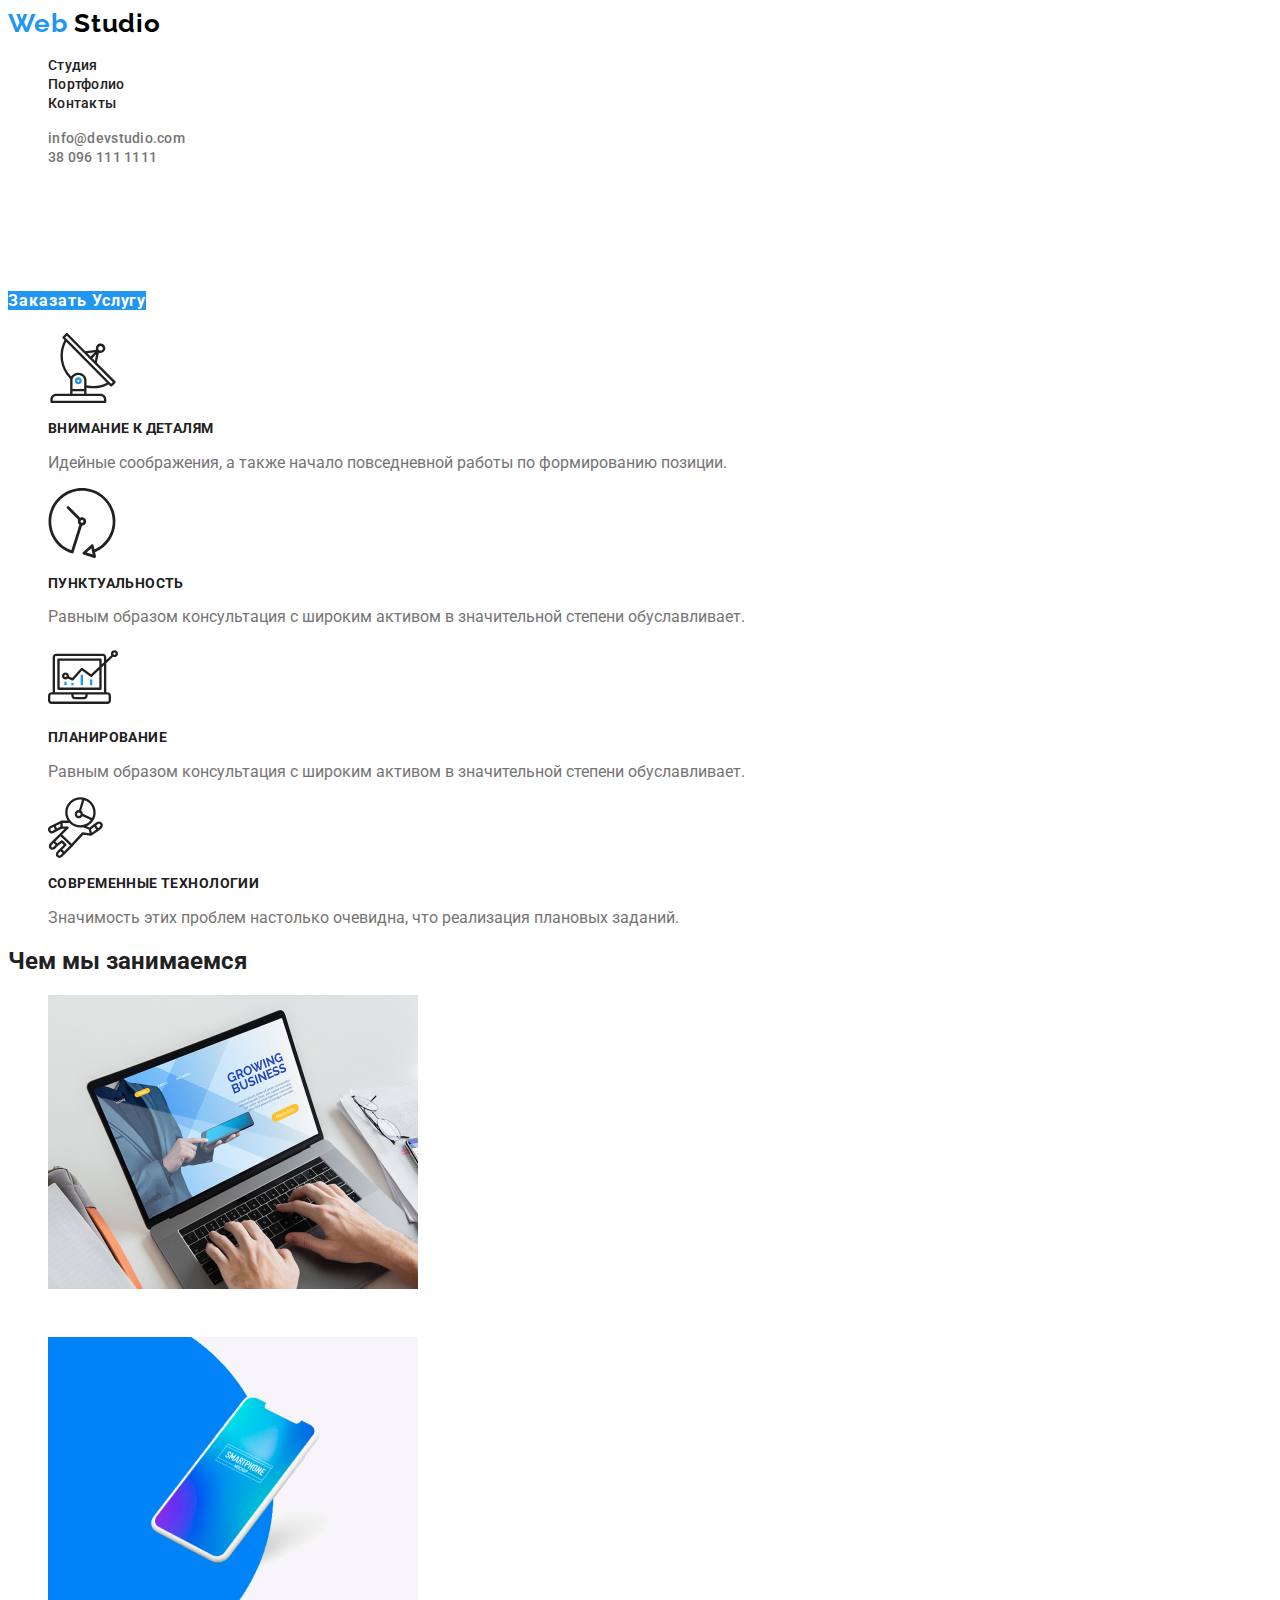
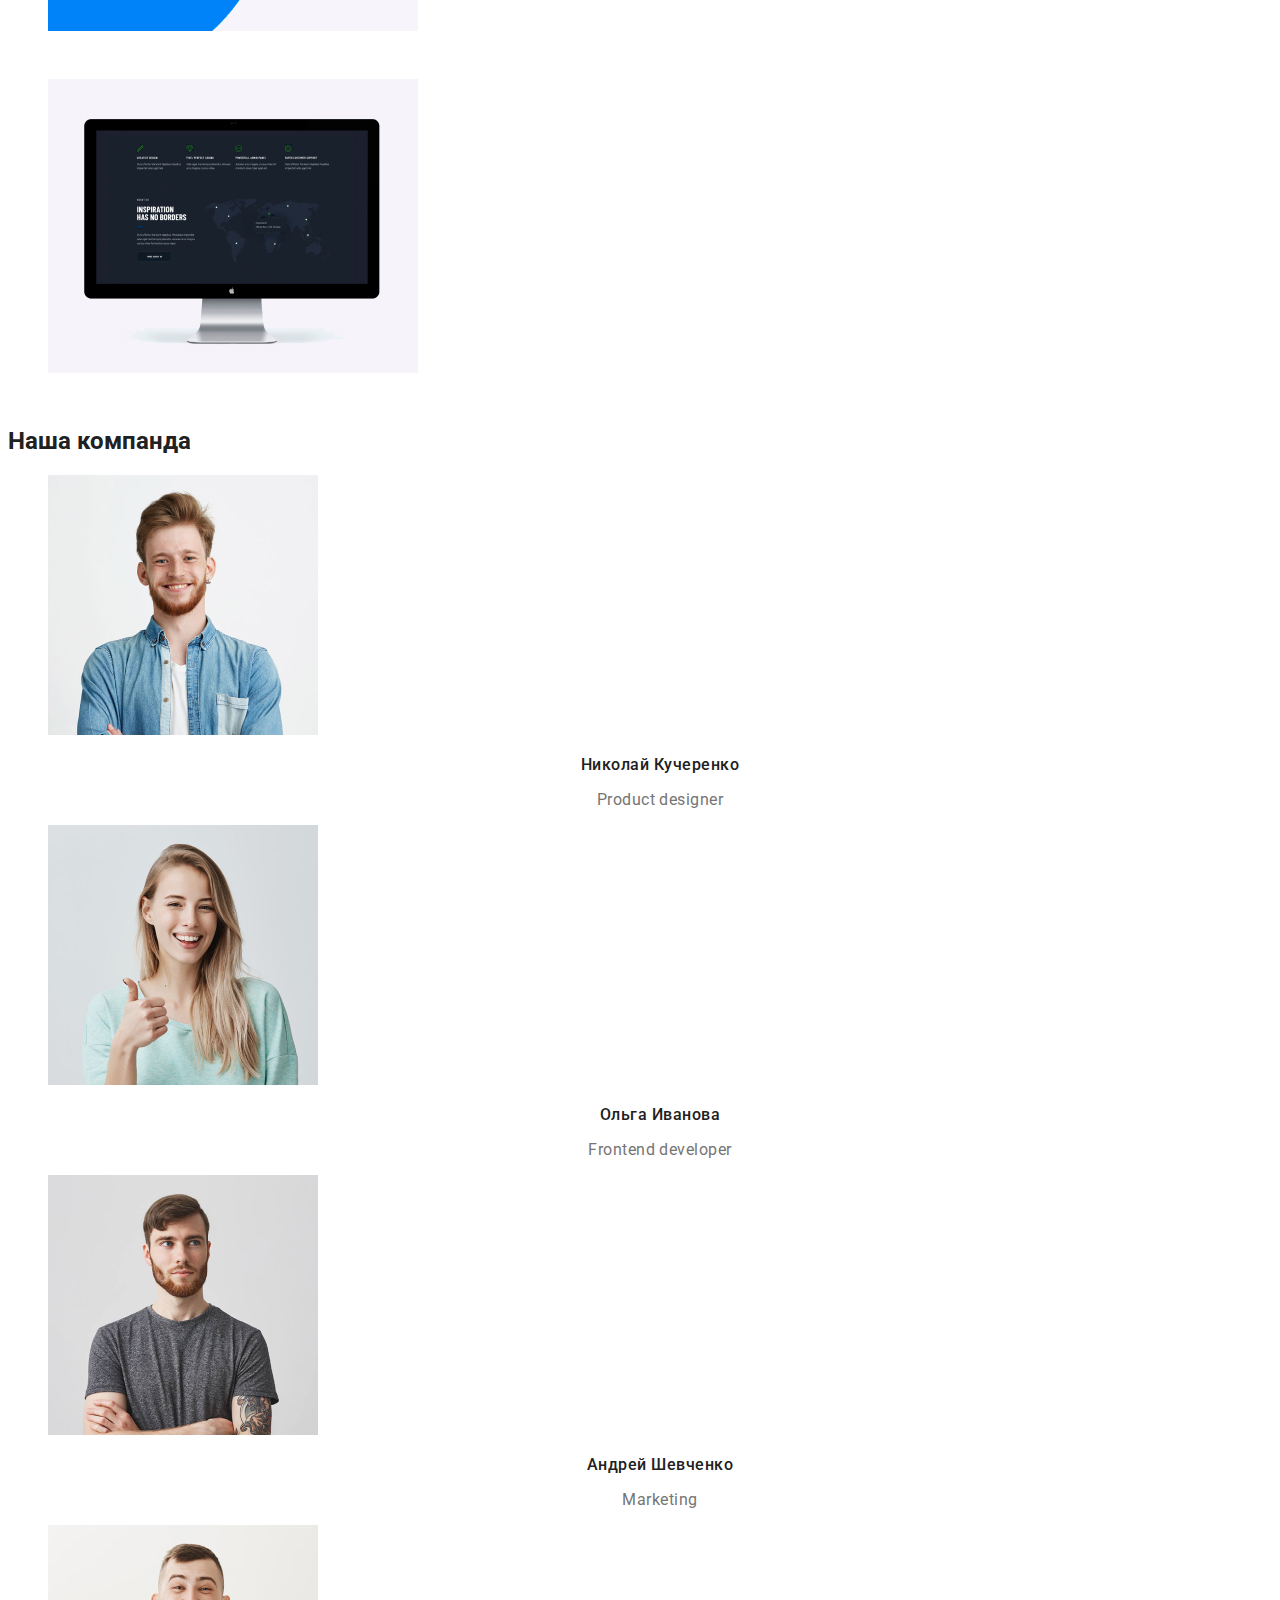
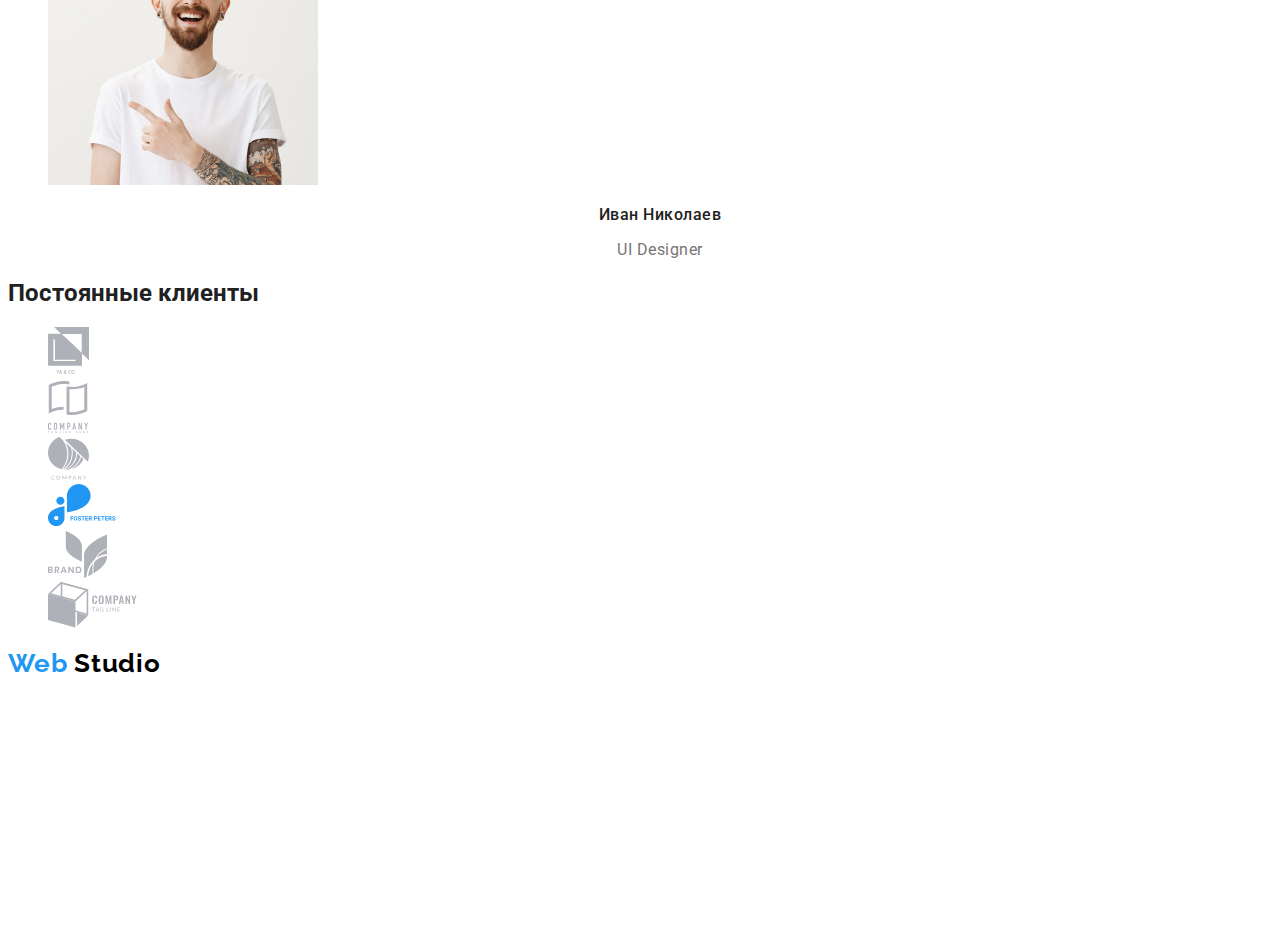
<file: index.html>
<!DOCTYPE html>
<html lang="ru">
	<head>
		<meta charset="UTF-8" />
		<meta name="viewport" content="Веб Студия" />
		<title>Web Studio</title>
		<link href="https://fonts.googleapis.com/css2?family=Roboto:wght@400;500;700;900&display=swap" rel="stylesheet" />
		<link
			href="https://fonts.googleapis.com/css2?family=Raleway:wght@700&family=Roboto:wght@400;500;700;900&display=swap"
			rel="stylesheet"
		/>
		<link rel="stylesheet" href="./css/style.css" />
	</head>
	<body>
		<header class="page-header">
			<a href="index.html" class="logo">
				<span class="logo-web">Web</span>
				Studio
			</a>
			<nav>
				<ul class="site-nav">
					<li><a href="#" class="link">Студия</a></li>
					<li><a href="./portfolio.html" class="link">Портфолио</a></li>
					<li><a href="#" class="link">Контакты</a></li>
				</ul>
				<ul class="auth-nav">
					<li><a href="mailto:info@devstudio.com" class="link">info@devstudio.com</a></li>
					<li><a href="Tel:+380961111111" class="link">38 096 111 1111</a></li>
				</ul>
			</nav>
		</header>
		<main>
			<section class="page">
				<h1 class="page-title">Эфективные решения для Вашего бизнеса</h1>
				<a href="#" class="order-link">заказать услугу</a>
			</section>
			<section class="advantages">
				<!--Наши приемущества -->
				<ul class="advantages-list">
					<li>
						<img src="./images/antenna.svg" alt="антена" />
						<h3 class="title">Внимание к деталям</h3>
						<p>Идейные соображения, а также начало повседневной работы по формированию позиции.</p>
					</li>
					<li>
						<img src="./images/Vector.svg" alt="вектор" />
						<h3 class="title">Пунктуальность</h3>
						<p>Равным образом консультация с широким активом в значительной степени обуславливает.</p>
					</li>
					<li>
						<img src="./images/diagram.svg" alt="диаграмма" />
						<h3 class="title">Планирование</h3>
						<p>Равным образом консультация с широким активом в значительной степени обуславливает.</p>
					</li>
					<li>
						<img src="./images/Group.svg" alt="космонавт" />
						<h3 class="title">Современные технологии</h3>
						<p>Значимость этих проблем настолько очевидна, что реализация плановых заданий.</p>
					</li>
				</ul>
			</section>
			<section class="section">
				<h2 class="section-title">Чем мы занимаемся</h2>
				<ul class="features">
					<li>
						<img src="./images/laptop.jpg" alt="ноутбук" />
						<h3 class="feature-title">Дескопные приложения</h3>
					</li>
					<li>
						<img src="./images/phone.png" alt="мобильный телефон" />
						<h3 class="feature-title">Мобильные приложения</h3>
					</li>
					<li>
						<img src="./images/monitor.jpg" alt="монитор" />
						<h3 class="feature-title">Дизайнерские решения</h3>
					</li>
				</ul>
			</section>
			<section class="section">
				<h2 class="section-title">Наша компанда</h2>
				<ul class="members">
					<li>
						<img src="./images/product-designer.jpg" alt="Николай Кучеренко" />
						<h3 class="team-member">Николай Кучеренко</h3>
						<p class="member-description" lang="en">Product designer</p>
					</li>
				</ul>
				<ul>
					<li><a href="#" aria-label="Ссылка Instagram"></a></li>
					<li><a href="#" aria-label="Ссылка Twitter"></a></li>
					<li><a href="#" aria-label="Ссылка Facebook"></a></li>
					<li><a href="#" aria-label="Ссылка Linkedin"></a></li>
				</ul>
				<ul>
					<li>
						<img src="./images/frontend-developer.jpg" alt="Ольга Иванова" />
						<h3 class="team-member">Ольга Иванова</h3>
						<p class="member-description" lang="en">Frontend developer</p>
					</li>
				</ul>
				<ul>
					<li><a href="#" aria-label="Ссылка Instagram"></a></li>
					<li><a href="#" aria-label="Ссылка Twitter"></a></li>
					<li><a href="#" aria-label="Ссылка Facebook"></a></li>
					<li><a href="#" aria-label="Ссылка Linkedin"></a></li>
				</ul>
				<ul>
					<li>
						<img src="./images/marketing.jpg" alt="Андрей Шевченко" />
						<h3 class="team-member">Андрей Шевченко</h3>
						<p class="member-description" lang="en">Marketing</p>
					</li>
				</ul>
				<ul>
					<li><a href="#" aria-label="Ссылка Instagram"></a></li>
					<li><a href="#" aria-label="Ссылка Twitter"></a></li>
					<li><a href="#" aria-label="Ссылка Facebook"></a></li>
					<li><a href="#" aria-label="Ссылка Linkedin"></a></li>
				</ul>
				<ul>
					<li>
						<img src="./images/ui-designer.jpg" alt="Иван Николаев" />
						<h3 class="team-member">Иван Николаев</h3>
						<p class="member-description" lang="en">UI Designer</p>
					</li>
				</ul>
				<ul>
					<li><a href="#" aria-label="Ссылка Instagram"></a></li>
					<li><a href="#" aria-label="Ссылка Twitter"></a></li>
					<li><a href="#" aria-label="Ссылка Facebook"></a></li>
					<li><a href="#" aria-label="Ссылка Linkedin"></a></li>
				</ul>
			</section>
			<section class="section">
				<h2 class="section-title">Постоянные клиенты</h2>
				<ul>
					<li>
						<a href="#">
							<img src="./images/logo1.svg" alt="Логотип компании" />
						</a>
					</li>
					<li>
						<a href="#">
							<img src="./images/logo2.svg" alt="Логотип компании" />
						</a>
					</li>
					<li>
						<a href="#">
							<img src="./images/logo3.svg" alt="Логотип компании" />
						</a>
					</li>
					<li>
						<a href="#">
							<img src="./images/logo4.svg" alt="Логотип компании" />
						</a>
					</li>
					<li>
						<a href="#">
							<img src="./images/logo5.svg" alt="Логотип компании" />
						</a>
					</li>
					<li>
						<a href="#">
							<img src="./images/logo6.svg" alt="Логотип компании" />
						</a>
					</li>
				</ul>
			</section>
		</main>
		<footer>
			<div>
				<a href="index.html" class="logo">
					<span class="logo-web">Web</span>
					Studio
				</a>
				<address>
					<p class="address">г. Киев, пр-т Леси Украинки, 26</p>
					<a href="mailto:info@example.com" class="link">info@example.com</a>
					<br />
					<a href="tel:+380991111111" class="link">+38 099 111 11 11</a>
					<br />
				</address>
			</div>
			<div>
				<p class="text-footer"><b>Присоеденяйтесь</b></p>
				<ul>
					<li>
						<a href="#"><img src="./images/instagram.svg" alt="Логотип Instagram" /></a>
					</li>
					<li>
						<a href="#"><img src="./images/twitter.svg" alt="Логотип Twitter" /></a>
					</li>
					<li>
						<a href="#"><img src="./images/facebook.svg" alt="Логотип Facebook" /></a>
					</li>
					<li>
						<a href="#"><img src="./images/linkedin.svg" alt="Логотип Linkedin" /></a>
					</li>
				</ul>
			</div>
		</footer>
	</body>
</html>
</file>
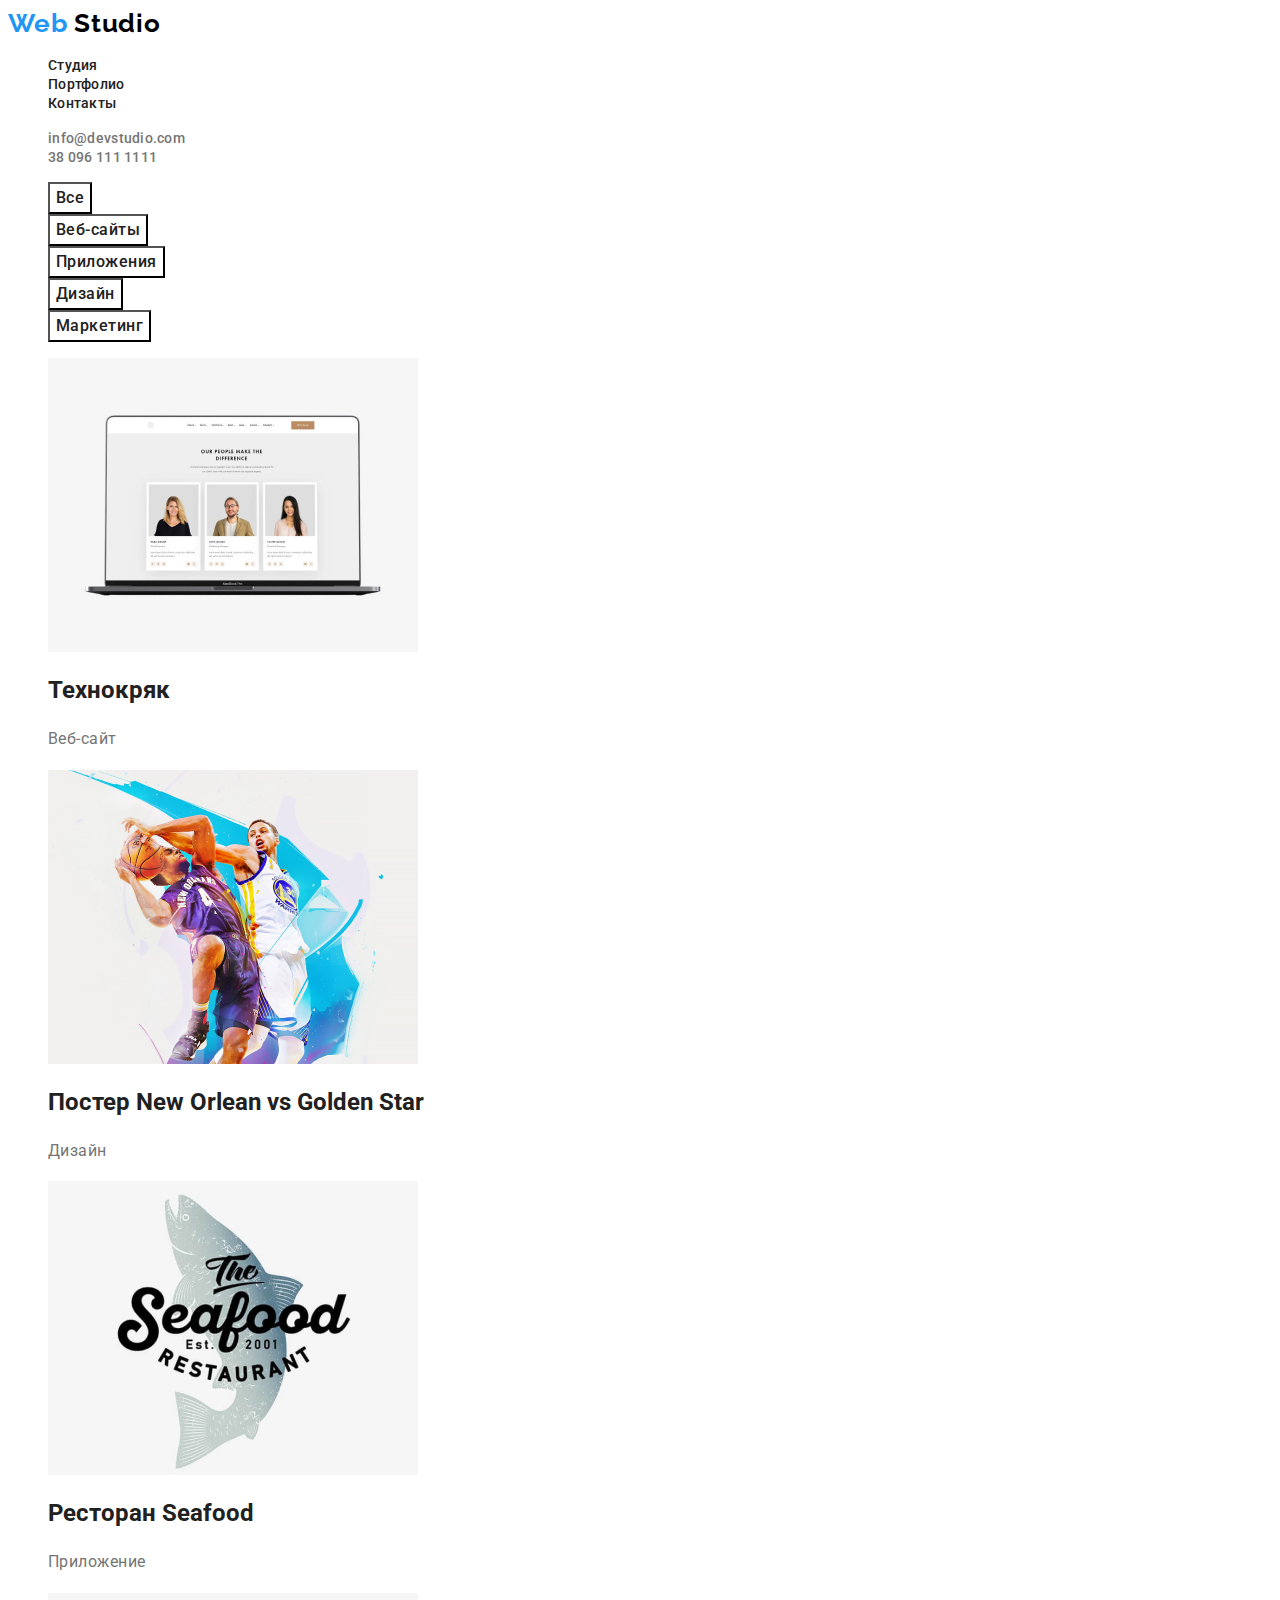
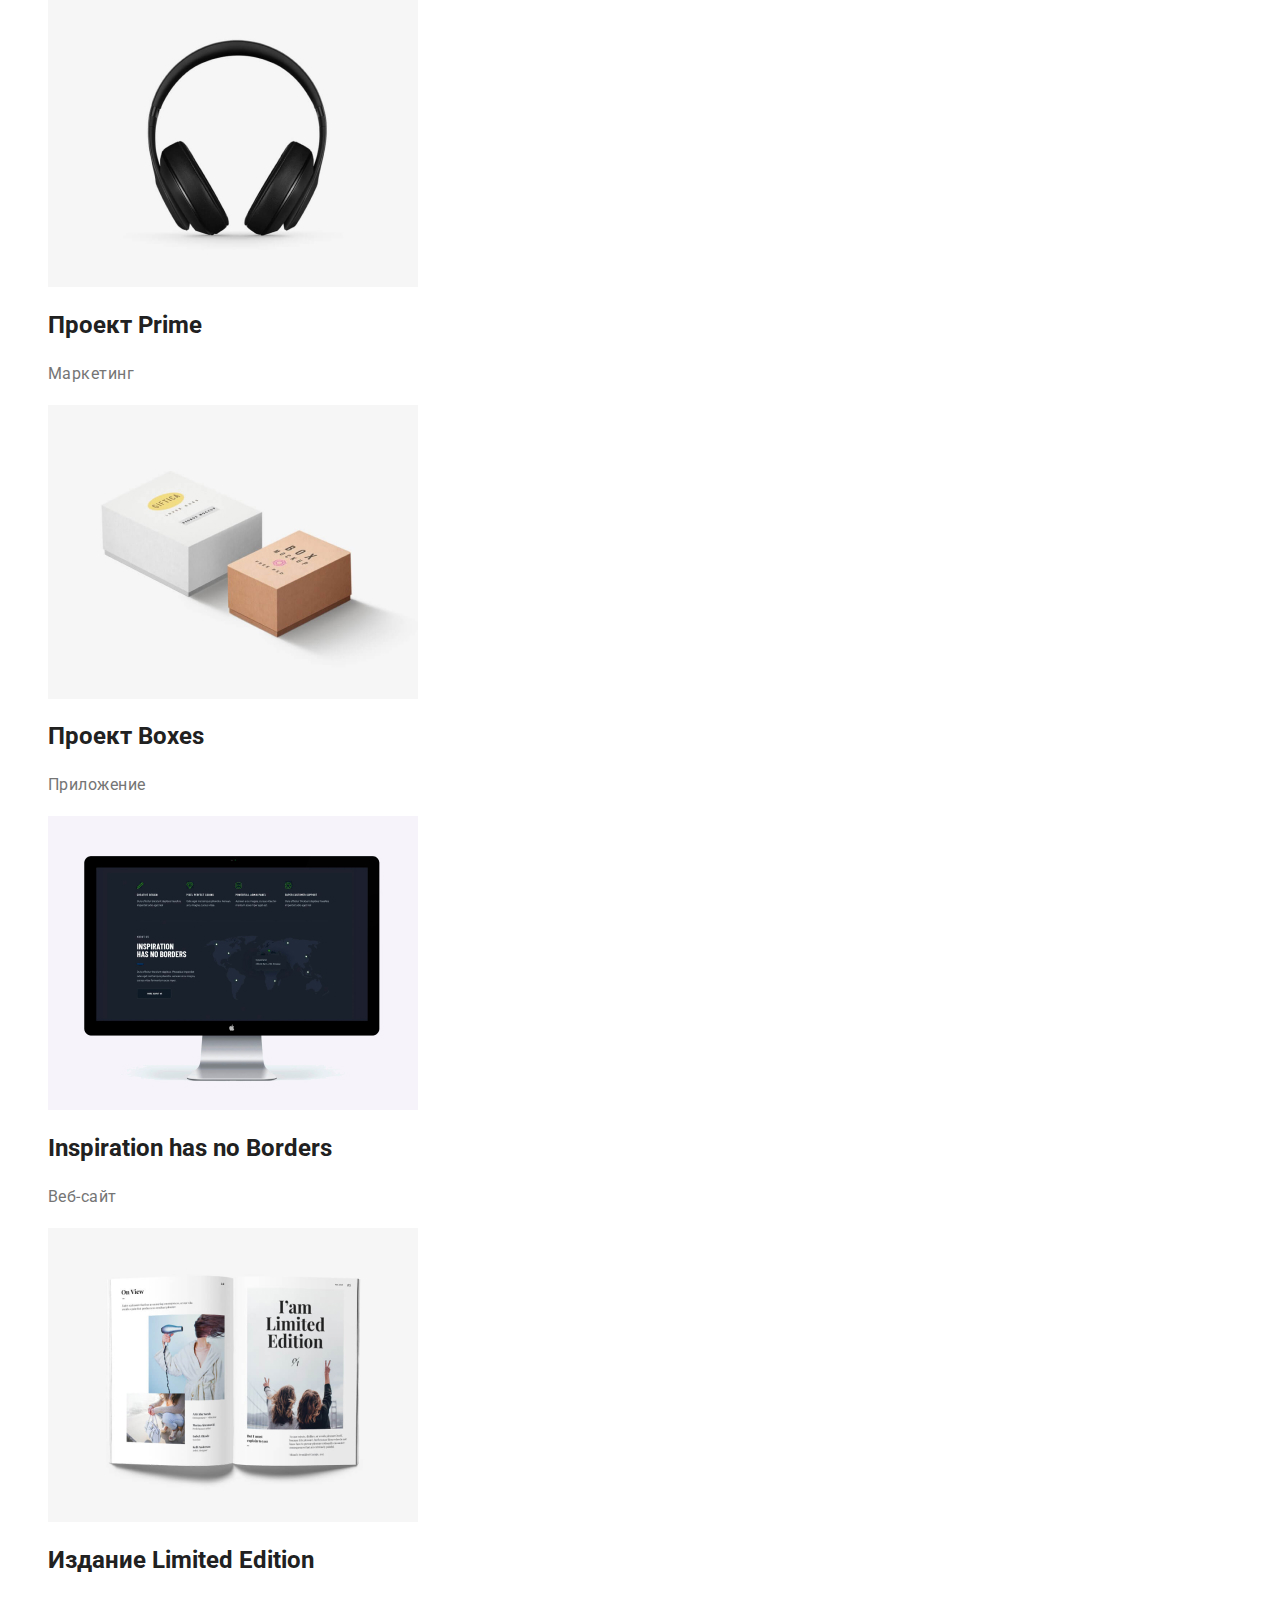
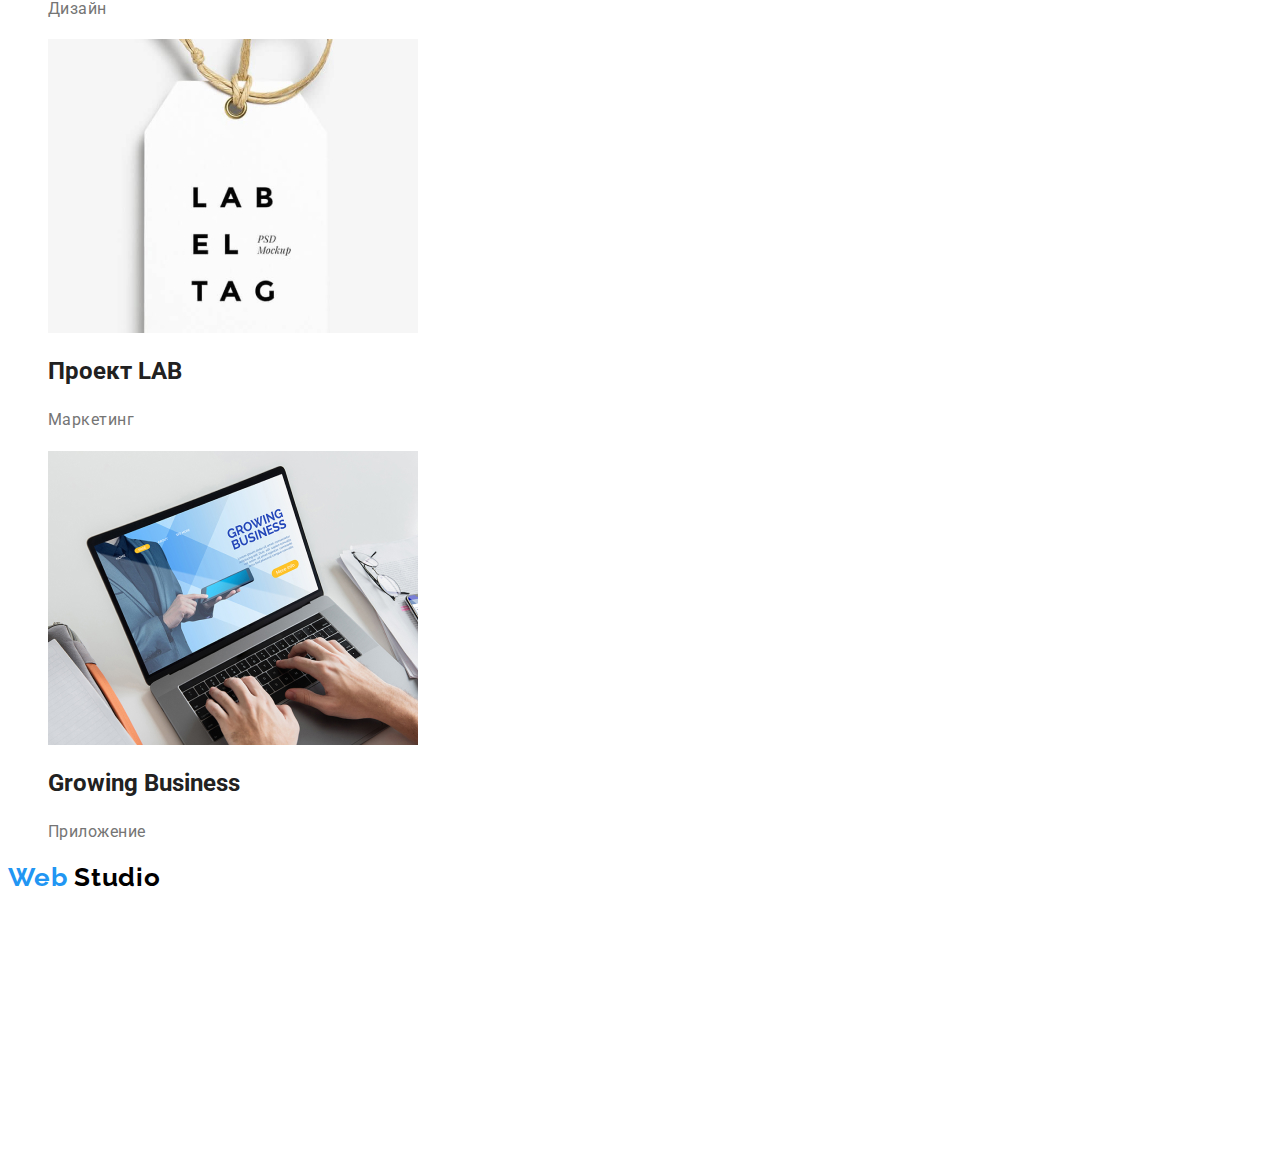
<file: portfolio.html>
<!DOCTYPE html>
<html lang="ru">
	<head>
		<meta charset="UTF-8" />
		<meta name="viewport" content="Веб Студия" />
		<title>Web Studio</title>
		<link href="https://fonts.googleapis.com/css2?family=Roboto:wght@400;500;700;900&display=swap" rel="stylesheet" />
		<link
			href="https://fonts.googleapis.com/css2?family=Raleway:wght@700&family=Roboto:wght@400;500;700;900&display=swap"
			rel="stylesheet"
		/>
		<link rel="stylesheet" href="./css/style.css" />
	</head>
	<body>
		<header class="page-header">
			<a href="index.html" class="logo">
				<span class="logo-web">Web</span>
				Studio
			</a>
			<nav>
				<ul class="site-nav">
					<li><a href="#" class="link">Студия</a></li>
					<li><a href="#" class="link">Портфолио</a></li>
					<li><a href="#" class="link">Контакты</a></li>
				</ul>
				<ul class="auth-nav">
					<li><a href="mailto:info@devstudio.com" class="link">info@devstudio.com</a></li>
					<li><a href="Tel:+380961111111" class="link">38 096 111 1111</a></li>
				</ul>
			</nav>
		</header>
		<main>
			<!--Наши работы-->
			<section class="section">
				<ul class="button">
					<li><button class="link" type="button">Все</button></li>
					<li><button class="link" type="button">Веб-сайты</button></li>
					<li><button class="link" type="button">Приложения</button></li>
					<li><button class="link" type="button">Дизайн</button></li>
					<li><button class="link" type="button">Маркетинг</button></li>
				</ul>
				<ul>
					<li>
						<img src="./images/website.jpg" alt="Пример вебсайта" />
						<h2 class="section-title">Технокряк</h2>
						<p class="section-description">Веб-сайт</p>
					</li>
					<li>
						<img src="./images/poster.jpg" alt="Постер с баскетболистами" />
						<h2 class="section-title">Постер New Orlean vs Golden Star</h2>
						<p class="section-description">Дизайн</p>
					</li>
					<li>
						<img src="./images/logo-rest.jpg" alt="Логотип ресторана" />
						<h2 class="section-title">Ресторан Seafood</h2>
						<p class="section-description">Приложение</p>
					</li>
					<li>
						<img src="images/headspeakers.jpg" alt="Наушники" />
						<h2 class="section-title">Проект Prime</h2>
						<p class="section-description">Маркетинг</p>
					</li>
					<li>
						<img src="./images/boxes.jpg" alt="Коробки" />
						<h2 class="section-title">Проект Boxes</h2>
						<p class="section-description">Приложение</p>
					</li>
					<li>
						<img src="./images/monitor.jpg" alt="Монитор" />
						<h2 class="section-title">Inspiration has no Borders</h2>
						<p class="section-description">Веб-сайт</p>
					</li>
					<li>
						<img src="./images/magazine.jpg" alt="Журнал" />
						<h2 class="section-title">Издание Limited Edition</h2>
						<p class="section-description">Дизайн</p>
					</li>
					<li>
						<img src="./images/label.jpg" alt="Бирка" />
						<h2 class="section-title">Проект LAB</h2>
						<p class="section-description">Маркетинг</p>
					</li>
					<li>
						<img src="./images/laptop.jpg" alt="Ноутбук" />
						<h2 class="section-title">Growing Business</h2>
						<p class="section-description">Приложение</p>
					</li>
				</ul>
			</section>
		</main>
		<footer>
			<div>
				<a href="index.html" class="logo">
					<span class="logo-web">Web</span>
					Studio
				</a>
				<address>
					<p class="address">г. Киев, пр-т Леси Украинки, 26</p>
					<a href="mailto:info@example.com" class="link">info@example.com</a>
					<br />
					<a href="tel:+380991111111" class="link">+38 099 111 11 11</a>
					<br />
				</address>
			</div>
			<div>
				<p class="text-footer"><b>Присоеденяйтесь</b></p>
				<ul>
					<li>
						<a href="#"><img src="./images/instagram.svg" alt="Логотип Instagram" /></a>
					</li>
					<li>
						<a href="#"><img src="./images/twitter.svg" alt="Логотип Twitter" /></a>
					</li>
					<li>
						<a href="#"><img src="./images/facebook.svg" alt="Логотип Facebook" /></a>
					</li>
					<li>
						<a href="#"><img src="./images/linkedin.svg" alt="Логотип Linkedin" /></a>
					</li>
				</ul>
			</div>
		</footer>
	</body>
</html>
</file>
<file: css/style.css>
:root {
	--accent-color: #2196f3;
	--primary-text-color: #757575;
	--title-text-color: #212121;
	--secondary-background-color: ##f5f4fa;
	--black: #000000;
	--white: #ffffff;
	--white-1: rgba(255, 255, 255, 0.6);
}
body {
	font-family: Roboto, sans-serif;
	background-color: #ffffff;
	color: var(--primary-text-color);
}

ul {
	list-style: none;
}
.list {
	list-style: none;
}

.logo {
	font-family: Raleway, sans-serif;
	font-style: normal;
	font-weight: bold;
	font-size: 26px;
	line-height: 1.19;
	letter-spacing: 0.03em;
	text-decoration: none;
	color: #000000;
}

.logo-web {
	color: var(--accent-color);
}

.site-nav .link {
	font-family: Roboto, sans-serif;
	font-weight: 500;
	font-size: 14px;
	line-height: 1.14;
	letter-spacing: 0.02em;
	color: var(--title-text-color);
	text-decoration: none;
}

.site-nav .link:hover,
.site-nav .link:focus {
	color: var(--accent-color);
}
.auth-nav .link:hover,
.auth-nav .link:focus {
	color: var(--accent-color);
}

.page-title {
	font-family: Roboto, sans-serif;
	font-weight: 900;
	font-size: 44px;
	line-height: 1.4;
	text-align: center;
	letter-spacing: 0.06em;
	text-transform: uppercase;
	color: #ffffff;
}

.section-title {
	color: var(--title-text-color);
}
.advantages .title {
	font-family: Roboto, sans-serif;
	font-weight: 700;
	font-size: 14px;
	line-height: 1.14;
	letter-spacing: 0.03em;
	text-transform: uppercase;
	color: var(--title-text-color);
}
.feature-title {
	font-family: Roboto, sans-serif;
	font-style: normal;
	font-weight: 700;
	font-size: 14px;
	line-height: 1.14;
	text-align: center;
	letter-spacing: 0.03em;
	text-transform: uppercase;
	color: #ffffff;
}

.auth-nav .link {
	font-family: Roboto, sans-serif;
	font-weight: 500;
	font-size: 14px;
	line-height: 1.14;
	letter-spacing: 0.02em;
	text-decoration: none;
	color: var(--primary-text-color);
}

.order-link {
	font-family: Roboto, sans-serif;
	font-weight: 700;
	font-size: 16px;
	line-height: 1.88;
	text-align: center;
	text-transform: capitalize;
	letter-spacing: 0.06em;
	text-decoration: none;
	background-color: var(--accent-color);
	color: #ffffff;
}

.address {
	font-family: Roboto, sans-serif;
	font-style: normal;
	font-weight: 400;
	font-size: 14px;
	line-height: 1.71;
	letter-spacing: 0.03em;
	color: #ffffff;
}

address .link {
	font-family: Roboto, sans-serif;
	font-style: normal;
	font-weight: 400;
	font-size: 14px;
	line-height: 1.71;
	letter-spacing: 0.03em;
	text-decoration: none;
	color: var(--white-1);
}

.text-footer {
	font-family: Roboto, sans-serif;
	font-style: normal;
	font-weight: 700;
	font-size: 14px;
	line-height: 1.14;
	letter-spacing: 0.03em;
	text-transform: uppercase;
	color: #ffffff;
}

.button .link {
	font-family: Roboto, sans-serif;
	font-style: normal;
	font-weight: 500;
	font-size: 16px;
	line-height: 1.63;
	letter-spacing: 0.03em;
	text-align: center;
	background-color: var(--secondary-background-color);
	color: var(--title-text-color);
}

.button .link:hover,
.button .link:focus {
	background-color: var(--accent-color);
	color: #ffffff;
}

.section-description {
	font-size: 16px;
	line-height: 1.86;
	letter-spacing: 0.03em;
}

.team-member {
	font-family: Roboto, sans-serif;
	font-weight: 500;
	font-size: 16px;
	line-height: 1.19;
	text-align: center;
	letter-spacing: 0.03em;
	color: var(--title-text-color);
}

.member-description {
	font-size: 16px;
	line-height: 1.19;
	text-align: center;
	letter-spacing: 0.03em;
}
</file>
